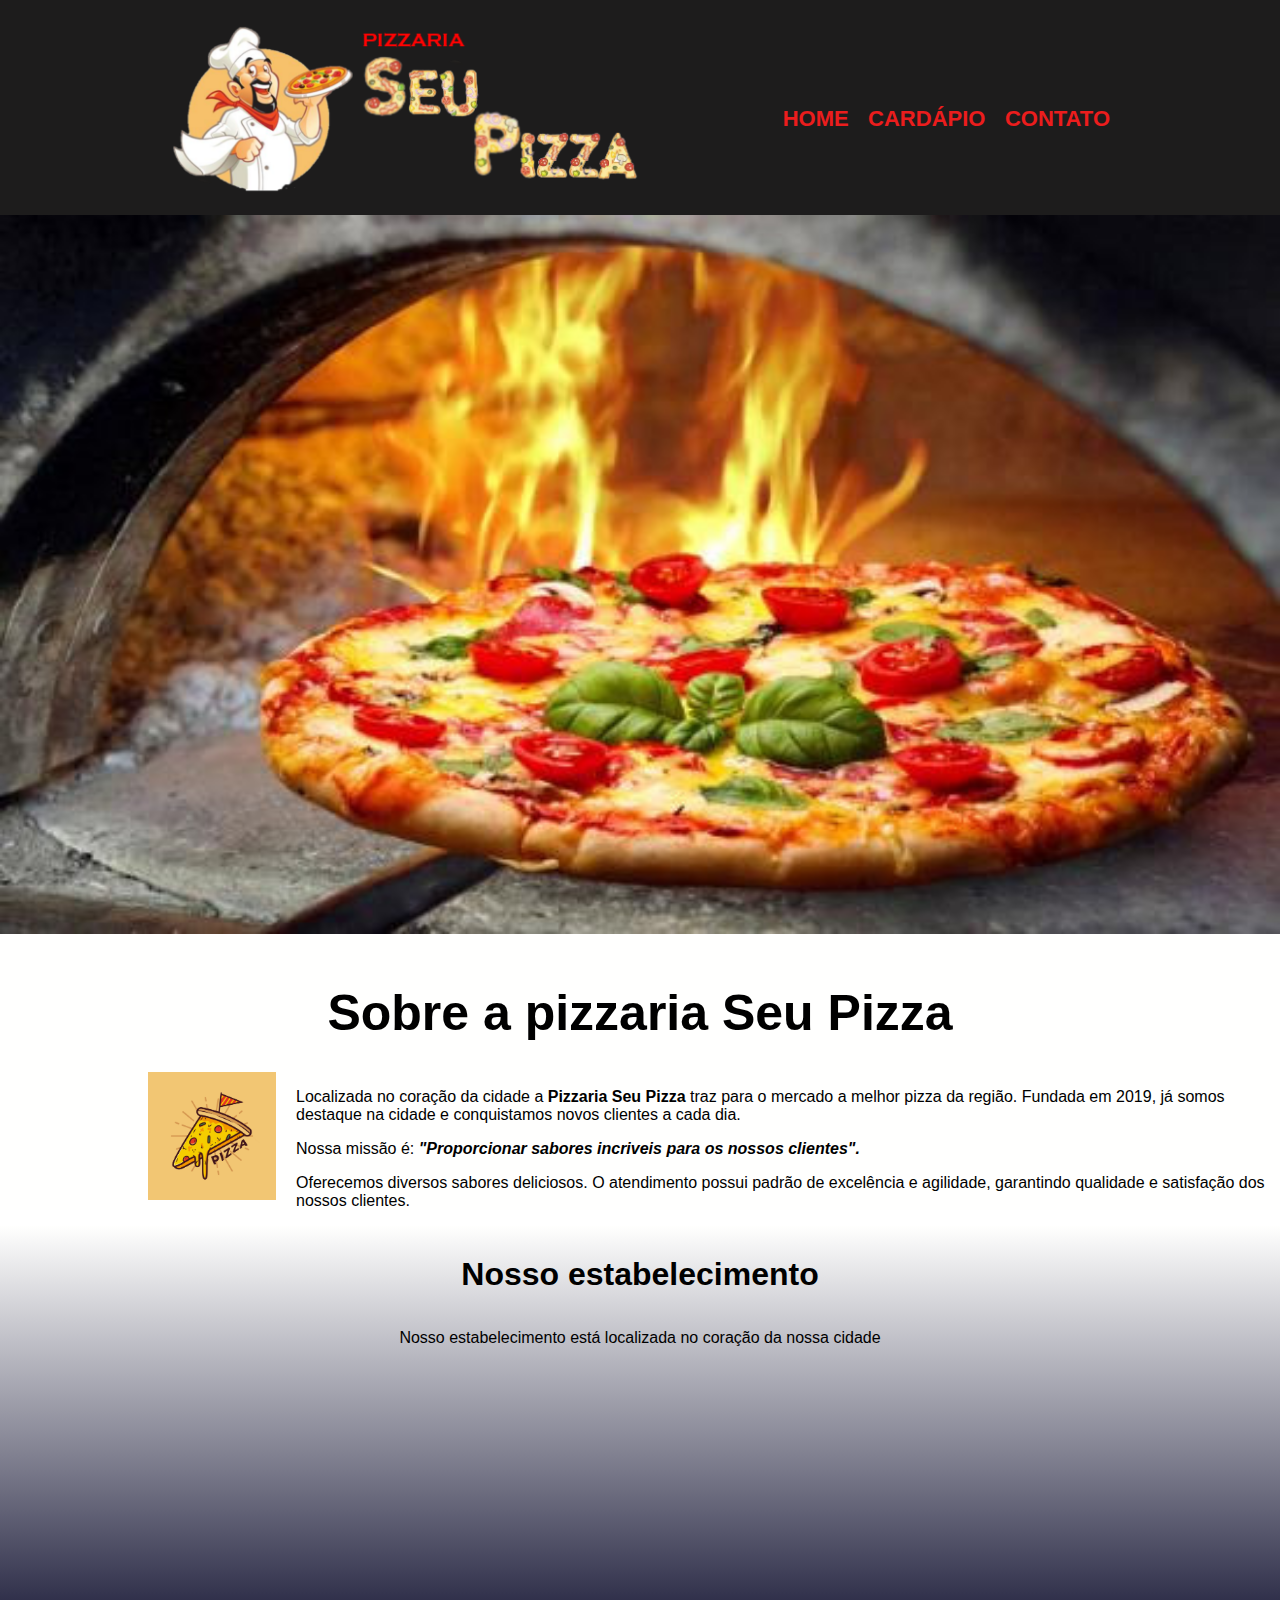
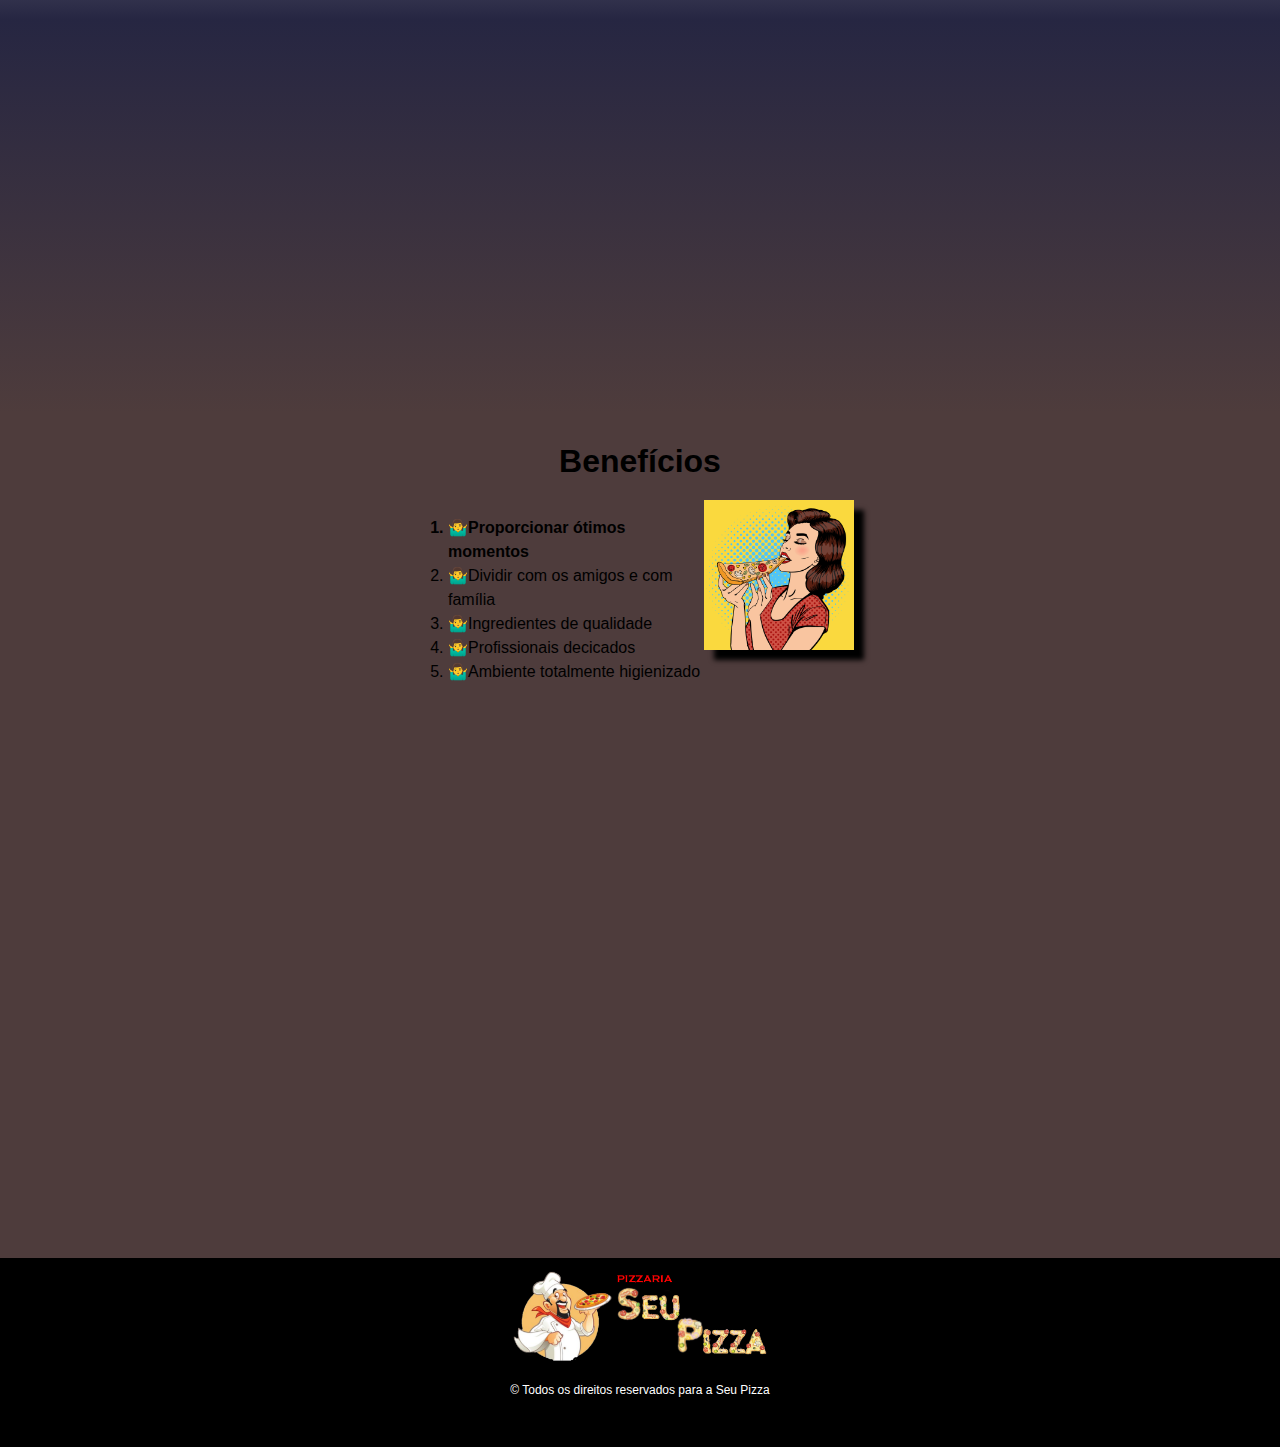
<file: index.html>
<html>
    <head>
        <link href="style.css" rel="stylesheet">
        <link href="logo.ico" rel="shortcut icon">
        <title> Pizzaria Seu Pizzaria</title> 
        <script>
            alert("Utilize esse formulário para se comunicar conosco!");
        </script>
    </head>
    <body>
        <header>
            <div class="logo_caixa">
                <img src="logo.png" title="Pizarria Seu Pizza" class="logo">
                <nav>
                    <ul>
                        <li><a href="http://www.google.com.br">Home</a></li>
                        <li><a href="cardapio.html">Cardápio</a></li>
                        <li><a href="contato.html">Contato</a></li>
                    </ul>
                </nav>
            </div>
        </header>
        <!--Banner da pizzaria Seu Pizza-->
        <img src="Pizza-in-oven.jpg" class="banner"></img>
        <!--Conteúdo da sessão Sobre a pizzaria Seu pizza-->
        <main>
            <section class="sobre-pizzaria">
                <h1 class="titulo-pizza"> Sobre a pizzaria Seu Pizza</h1>
                <img src="pizza-vector.webp" alt="Pizza!" class="pizza">
                <p>
                    Localizada no coração da cidade a <strong>Pizzaria Seu Pizza</strong> traz
                    para o mercado a melhor pizza da região. Fundada em 2019, já
                    somos destaque na cidade e conquistamos novos clientes a cada dia.
                </p>    
                <p> Nossa missão é: <strong><i>"Proporcionar sabores incriveis para os nossos clientes".
                    </i></strong>
                </p>
                <p> Oferecemos diversos sabores deliciosos. O atendimento possui padrão de 
                    excelência e agilidade, garantindo qualidade e satisfação dos nossos clientes.
                </p>
            </section>
            <section class="mapa">
                <h1 class="titulo-padrão"> Nosso estabelecimento</h1>
                <p>Nosso estabelecimento está localizada no coração da nossa cidade</p>
                <iframe src="https://www.google.com/maps/embed?pb=!1m18!1m12!1m3!1d14619.298473972414!2d-46.563328!3d-23.646451099999997!2m3!1f0!2f0!3f0!3m2!1i1024!2i768!4f13.1!3m3!1m2!1s0x94ce4328c992748f%3A0xcea3c3e698444297!2sSENAI%20S%C3%A3o%20Caetano%20do%20Sul!5e0!3m2!1spt-BR!2sbr!4v1693608110533!5m2!1spt-BR!2sbr"
                 width="1000" height="650" style="border:0;" allowfullscreen="" 
                 loading="lazy" referrerpolicy="no-referrer-when-downgrade"></iframe>
            </section>
            <!--Benefícios-->
            <section class="beneficios">
                <h1 class="titulo-padrão">Benefícios</h1>
                <div class="conteudo-beneficios">
                <ul class="lista-beneficios">
                    <li>Proporcionar ótimos momentos</li>
                    <li>Dividir com os amigos e com família</li>
                    <li>Ingredientes de qualidade</li>
                    <li>Profissionais decicados</li>
                    <li>Ambiente totalmente higienizado</li>
                </ul><img src="pii.jpg" class="img_beneficios"/>
                </div>
                <div>
                    <br><br><br>
                </div>
                <iframe class="video" width="50%" height="50%" src="https://www.youtube.com/embed/tFWSfkGmvk4?si=ly2kSNFfnTQF17Jj" 
                title="YouTube video player" frameborder="0" allow="accelerometer; autoplay; clipboard-write; encrypted-media; gyroscope; picture-in-picture; web-share" 
                allowfullscreen></iframe>
                <div>
                    <br><br><br>
                </div>
            </section>
        </main>
    </body>
    <footer>
        <img src="logo.png" lat="Seu Pizza" class="logo_footer">
        <p class="copyrigth">&copy; Todos os direitos reservados para a Seu Pizza</p>
    </footer>
</html>
</file>
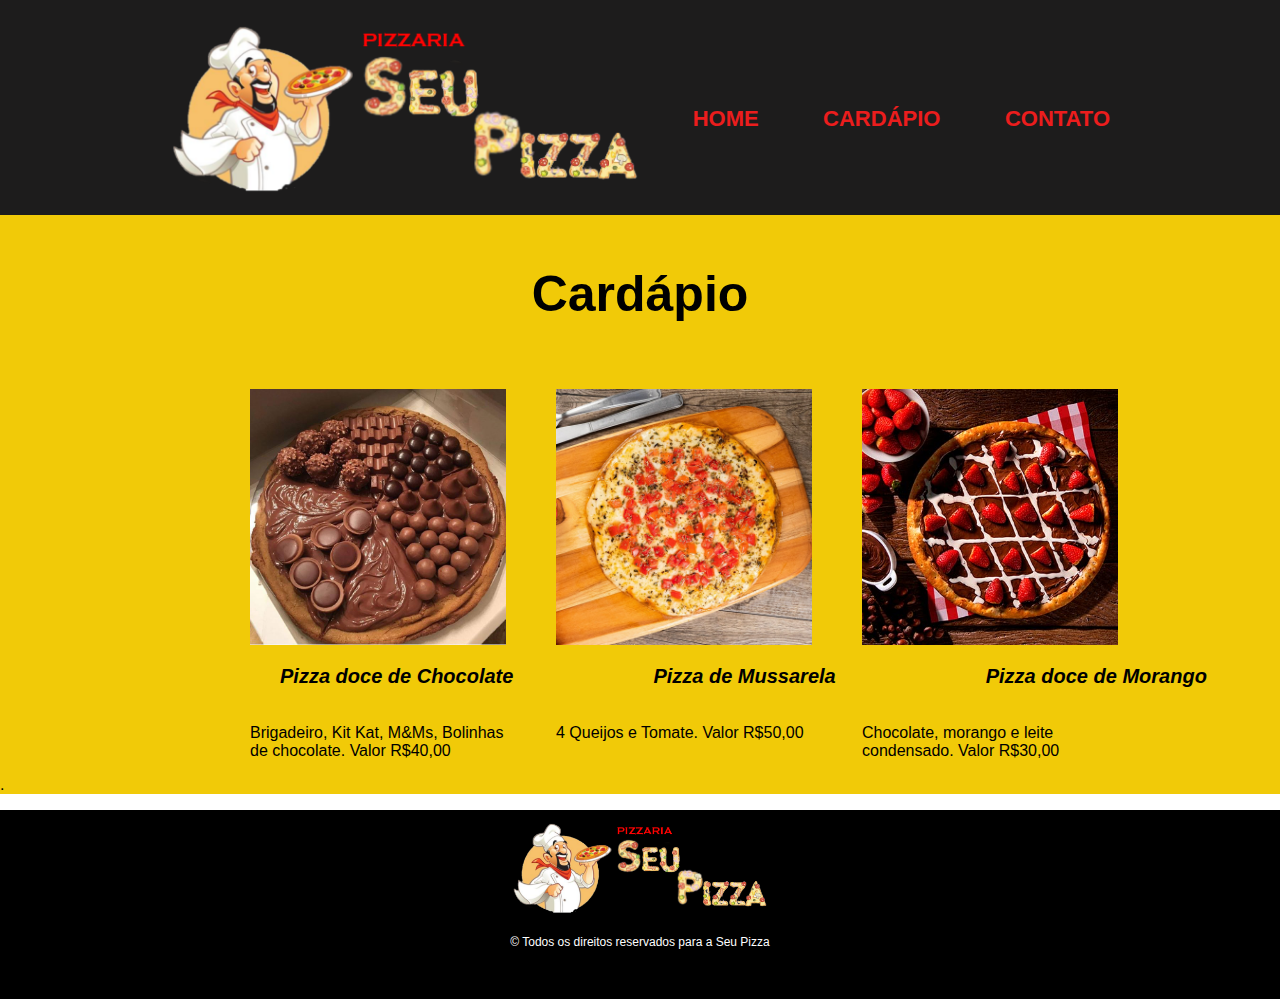
<file: cardapio.html>
<html>
    <head>
        <link href="style.cardapio.css" rel="stylesheet">
        <link href="logo.ico" rel="shortcut icon">
        <title> Pizzaria Seu Pizzaria</title> 
    </head>
    <body>
        <header>
            <div class="logo_cardapio">
                <img src="logo.png" title="Pizarria Seu Pizza" class="logo">
                <nav>
                    <ul>
                        <li><a href="index.html">Home</a></li>
                        <li><a>Cardápio</a></li>
                        <li><a href="contato.html">Contato</a></li>
                    </ul>
                </nav>
            </div>
        </header>
        <main>
            <section class="sobre-pizzaria">
                <h1 class="titulo-pizza"> Cardápio</h1>
                <div>
                    <br><br>
                </div>
                <img src="chocolate.jfif" alt="Pizza!" class="chocolate">
                <img src="Mussarela-Bufula-2.jpg" alt="Pizza!" class="Mussarela">
                <img src="morango.jfif" alt="Pizza!" class="morango">
                <p class="posChoco"><strong><i>Pizza doce de Chocolate </i></strong></p>
                <p class="posMuss"><strong><i>Pizza de Mussarela</i></strong> </p>
                <p class="posMora"><strong><i>Pizza doce de Morango</i></strong> </p>
                <p class="chocolate"> Brigadeiro, Kit Kat, M&Ms, Bolinhas de chocolate. Valor R$40,00</p>
                <p class="Mussarela"> 4 Queijos e Tomate. Valor R$50,00</p>
                <p class="Morango"> Chocolate, morango e leite condensado. Valor R$30,00</p>
                <p class="valor1">.</p>
            </section>
    </body>
    <footer>
        <img src="logo.png" lat="Seu Pizza" class="logo_footer">
        <p class="copyrigth">&copy; Todos os direitos reservados para a Seu Pizza</p>
    </footer>
</html>
</file>
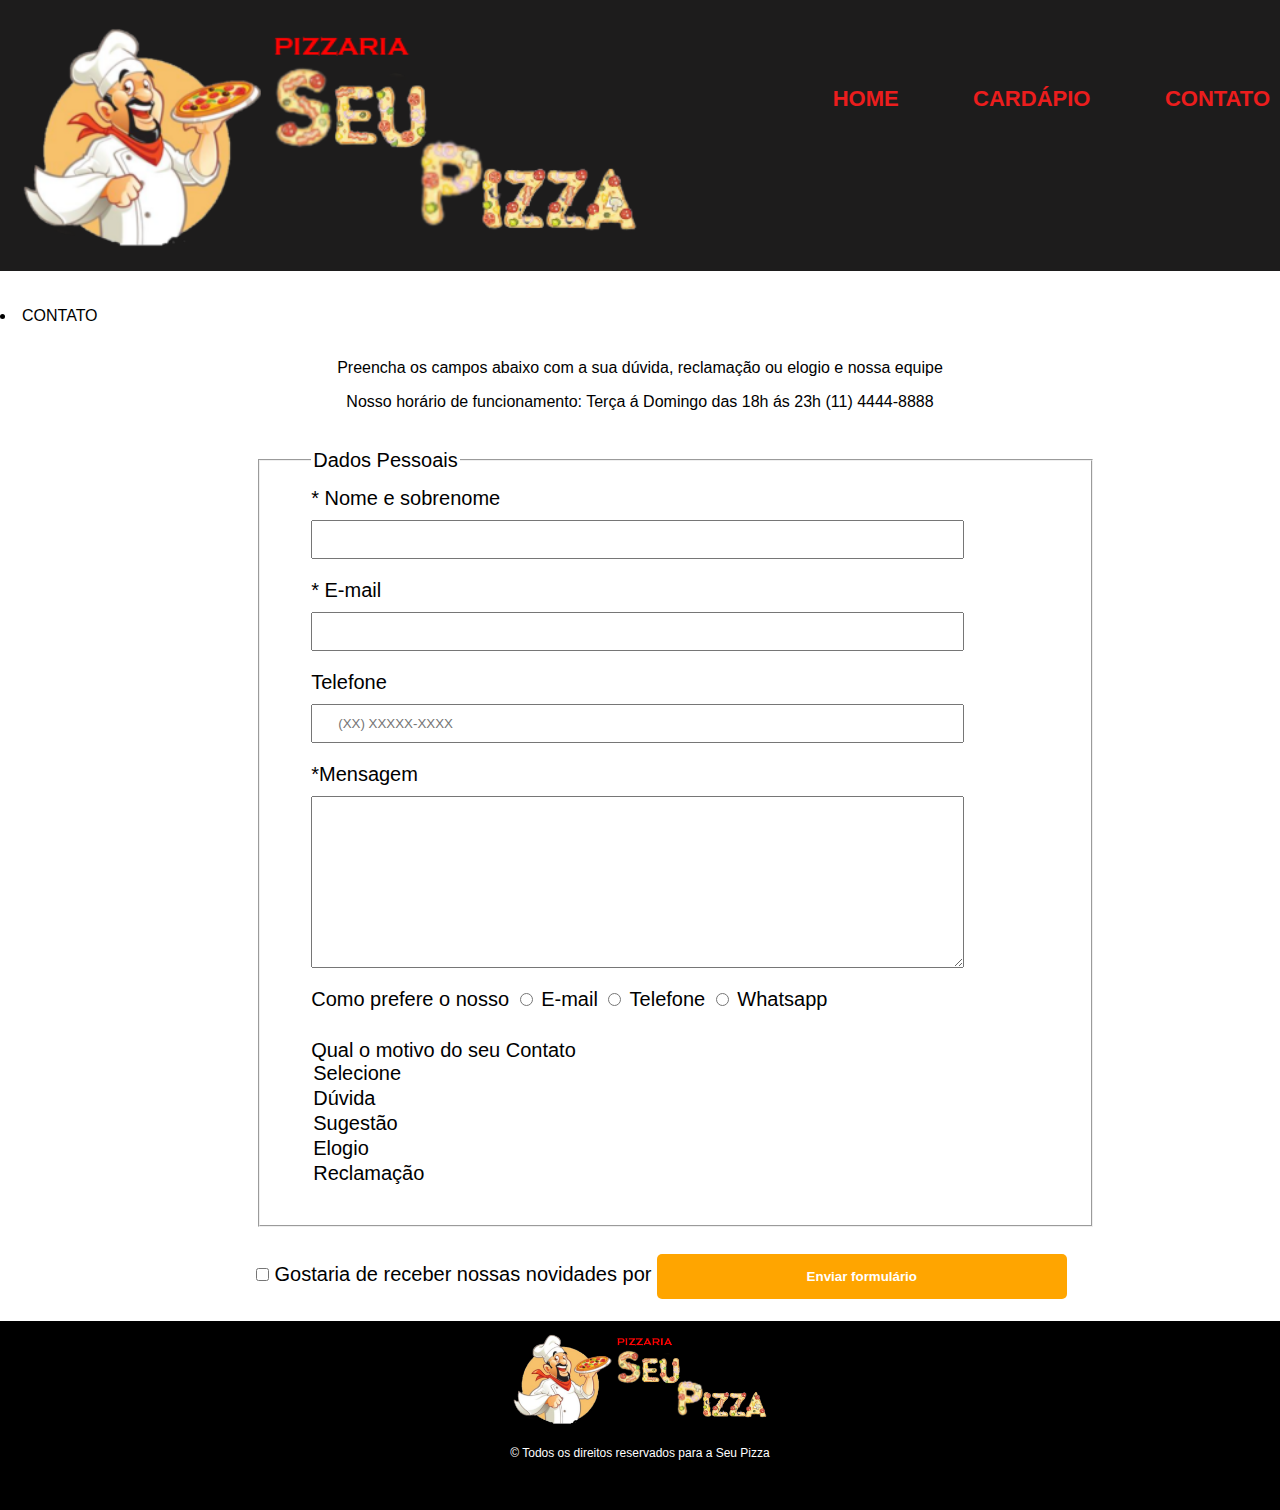
<file: contato.html>
<html>
    <head>
        <link href="style.contato.css" rel="stylesheet">
        <link href="logo.ico" rel="shortcut icon">
        <title> Pizzaria Seu Pizzaria</title> 
    </head>
    <body>
        <header>
            <div class="logo_cardapio">
                <img src="logo.png" title="Pizarria Seu Pizza" class="logo">
                <nav>
                    <ul>
                        <li><a href="index.html">Home</a></li>
                        <li><a href="cardapio.html">Cardápio</a></li>
                        <li><a href="contato.html">Contato</a></li>
                    </ul>
                </nav>
            </div>
        </header>
    <main>
        <u1 class="contato-titulo">
            <br><br>
            <li class="contato-item">CONTATO</li>
        </u1>
        <p class="contato_texto">
            <br>
            Preencha os campos abaixo com a sua dúvida, reclamação ou elogio e nossa equipe
        </p>
        <p class="contato_texto">
            Nosso horário de funcionamento: Terça á Domingo das 18h ás 23h
            (11) 4444-8888
            <br><br>
        </p>
    <body>
     <form name="frmContato" method="get" action="milto:teste@gmail.com" target="_blank">
        <fieldset>
        <legend> Dados Pessoais</legend>
        <label for="nomesobrenome">* Nome e sobrenome</label>
        <input type="text" id="nomesobrenome" name="" class="input-padrao" required>

        <label for="email">* E-mail</label>
        <input type="email" id="email" name="" class="input-padrao" required placeholder="">

        <label for="telefone">Telefone</label>
        <input type="tel" id="telefone" name="" class="input-padrao" placeholder="(XX) XXXXX-XXXX">

        <label for="mensagem">*Mensagem</label>
        <textarea cols="70" rows="10" id="mensagem" class="input-padrao"></textarea>

        <label for="contato">Como prefere o nosso </contato>
            <input type="radio" value="radio-email" name="Contato"> E-mail
            <input type="radio" value="radio-telefone" name="Contato"> Telefone
            <input type="radio" value="radio-whatsapp" name="Contato"> Whatsapp
        </label>
        <br>
        <label for="horario">Qual o motivo do seu Contato
            <section>
                <option>Selecione</option>
                <option>Dúvida</option>
                <option>Sugestão</option>
                <option>Elogio</option>
                <option>Reclamação</option>
            </section>
        </label>
        <br>
    </fieldset>
    <label>
        <input type="checkbox" class="chk" > Gostaria de receber nossas novidades por 
        <input type="submit" value="Enviar formulário" class="enviar">
    </form>
    </main>
    <footer>
        <img src="logo.png" lat="Seu Pizza" class="logo_footer">
        <p class="copyrigth">&copy; Todos os direitos reservados para a Seu Pizza</p>
    </footer>
</body>
</html>
</file>
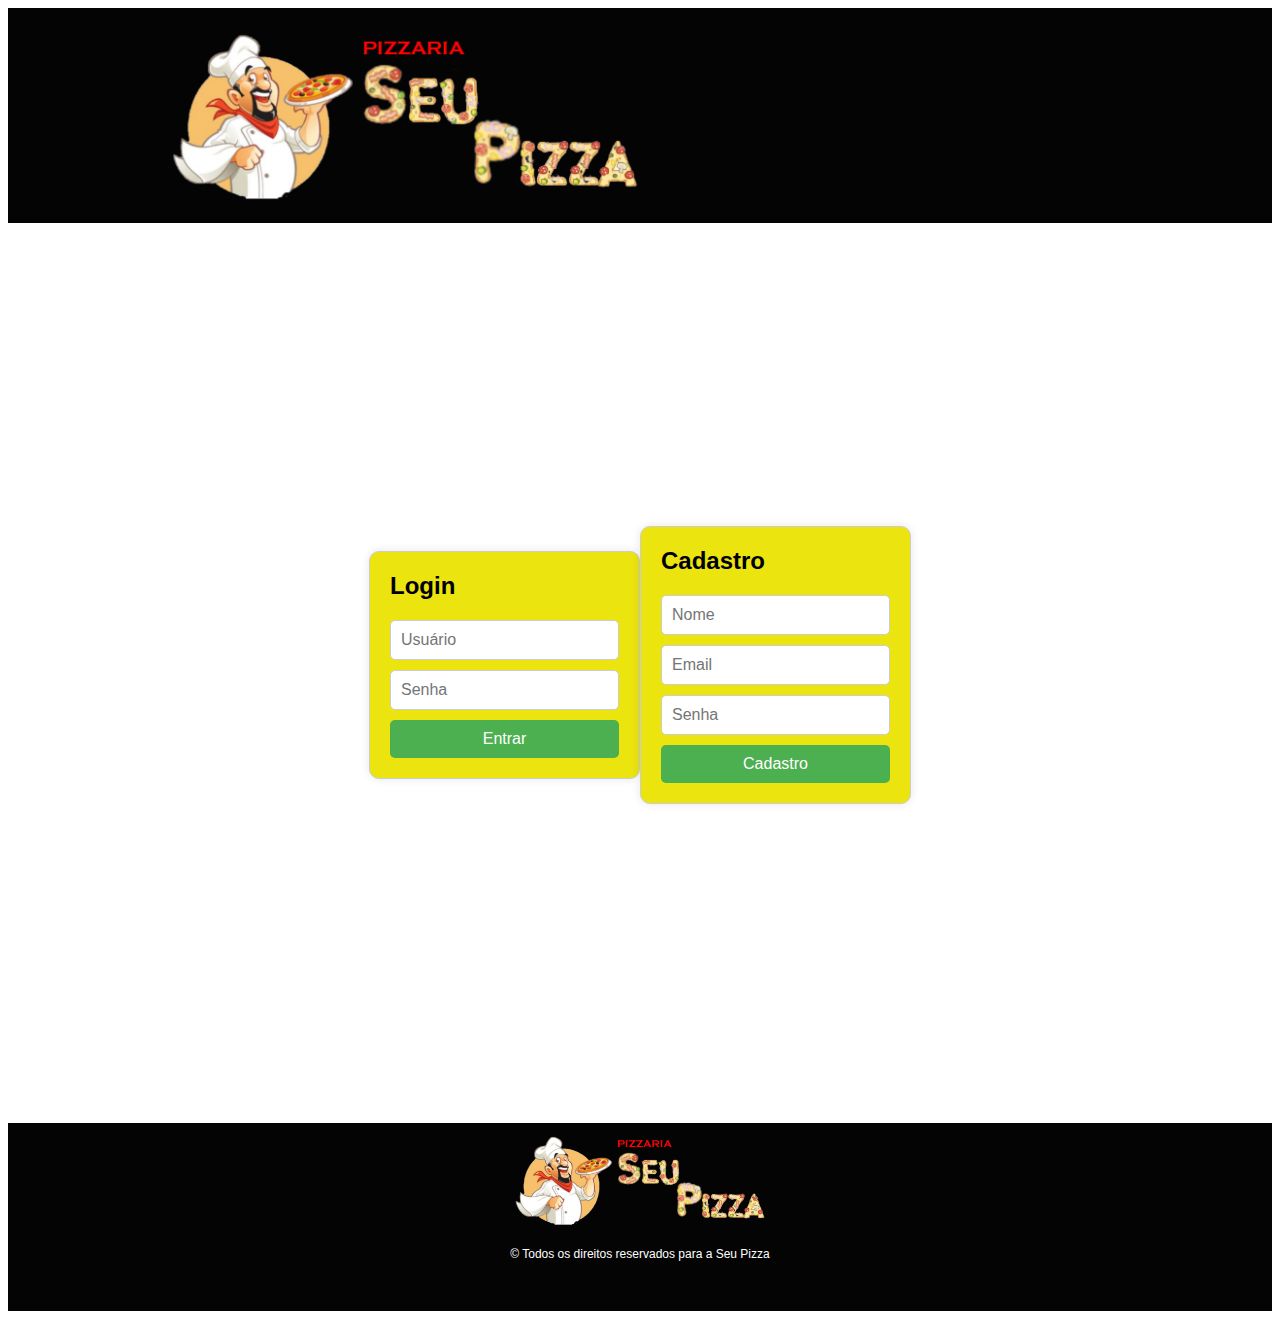
<file: login.html>
<html> 
    <head> 
        <title>Tela de Login e Cadastro</title> 
        <link rel="stylesheet" type="text/css" href="style.login.css"> 
        <meta charset="UTF-8"/>
    </head> 
    <body> 
        <header>
            <div class="logo_caixa">
                <img src="logo.png" title="Pizarria Seu Pizza" class="logo">
            </div>
        </header>
        <div class="container"> 
            <form id="login-form" class="form"> 
                <h2>Login</h2> 
                <input type="text" placeholder="Usuário" required> 
                <input type="password" placeholder="Senha" required> 
                <button id="entrar"onclick="enter()">Entrar</button> 
                <script src="seu-script.js"></script>
            </form> 
            <div>
                <br><br>
            </div>
            <form id="cadastro-form" class="form">
                 <h2>Cadastro</h2> 
                 <input type="text" placeholder="Nome" required> 
                 <input type="email" placeholder="Email" required> 
                 <input type="password" placeholder="Senha" required>  
                 <button id="cadastro" onclick="redirecionar()">Cadastro</button>
                 <script src="seu-script.js"></script>
            </form> 
        </div>
    </body>
        <footer>
            <img src="logo.png" lat="Seu Pizza" class="logo_footer">
            <p class="copyrigth">&copy; Todos os direitos reservados para a Seu Pizza</p>
        </footer>
 </html>
</file>
<file: style.css>
body{
    font-family: "Arial";
    margin: 0;
    padding: 0;
    border: 0;
}
header{
    background-color: rgb(29, 28, 28);
    padding: 20px;
}
nav{
    position: absolute;
    right: 0;
    top: 70px;
}
nav li{
    display: inline;
    margin: 0 0 0 15px;
}
nav a{
    color: rgb(235, 29, 29);
    text-decoration: none;
    text-transform: uppercase;
    font-weight: bold;
    font-size: 22px;
}
/*Estilização do link quando o mouse estiver em cima*/
nav a:hover{
    color: rgb(200, 209, 199);
    text-decoration: underline;
}
.logo_caixa{
    position: relative;
    width: 940px;
    margin: auto;
}
.logo{
    width: 50%;
}
.banner{
    width: 100%;
}
/*Sobre a pizzaria Seu Pizza */
.pizza{
    width: 10%;
    float: left;
    margin: 0 20px;
    padding-left: 10%;
}
.titulo-pizza{
    text-align: center;
    clear: left;
    font-size: 50px;
    margin: 0;
    padding: 50px 0 30px 0;
}
.sobre-pizzaria{
    background-color: #fffffe;
    width: 100%; 
}
/*Estilização da sessão do Nosso estabeleciento */
.titulo-padrão{
    text-align: center;
    font-size: 2em;
    padding: 30px 0 20px 0;
    margin: 0;
}
.mapa{
    text-align: center;
    background: linear-gradient(#fffffe, rgb(38, 38, 66),rgb(78, 60, 60));
}
/*Estilização da sessão Benefícios */
.beneficios{
    background-color:rgb(78, 60, 60);
} 
.lista-beneficios{
    list-style:🤷‍♂️;
    width: 20%;
    display: inline-block;
    vertical-align: top;
    padding-left: 35%;
}
.lista-beneficios li{
    line-height: 1.5;
}
.lista-beneficios li:before{
    content:"🤷‍♂️";
}
.lista-beneficios li:first-child{
    font-weight: bold;
}
.img_beneficios{
    width: 150px;
    box-shadow: 10px 10px 5px 0 black;
    opacity: 1;
    transition: 400ms;
}
.img_beneficios:hover{
    opacity: 0.7;
}    
.conteudo-beneficios{
 width: 100%;
}
.video{
    padding-left: 25%;
}
/*Estilizaçaõ do Footer*/
footer{
    text-align: center;
    margin: 0 auto;
    background-color:black;
    padding: 10px 0px 30px 0;
}
.copyrigth{
    color: white;
    font-size: 12px;
    margin: 20px;
}
.logo_footer{
    width: 20%;
}
</file>
<file: style.cardapio.css>
body{
    font-family: "Arial";
    margin: 0;
    padding: 0;
    border: 0;
}
header{
    background-color: rgb(29, 28, 28);
    padding: 20px;
}
nav{
    position: absolute;
    right: 0;
    top: 70px;
}
nav li{
    display: inline;
    margin: 0 0 0 60px;
}
nav a{
    color: rgb(235, 29, 29);
    text-decoration: none;
    text-transform: uppercase;
    font-weight: bold;
    font-size: 22px;
}
/*Estilização do link quando o mouse estiver em cima*/
nav a:hover{
    color: rgb(200, 209, 199);
    text-decoration: underline;
}
.logo_cardapio{
    position: relative;
    width: 940px;
    margin: auto;
}
.logo{
    width: 50%;
    position: center;
}
/*Sobre a pizzaria Seu Pizza */
.chocolate{
    width: 20%;
    padding: 0 0 0 250px;
    float: left;   
}
.Mussarela{
    width: 20%;
    padding: 0 0 0 50px;
    float: left;
}
.morango{
    width: 20%;
    padding: 0 0 0 50px;
    float: left;
}
.titulo-pizza{
    text-align: center;
    clear: left;
    font-size: 50px;
    margin: 0;
    padding: 50px 0 30px 0;
}
.sobre-pizzaria{
    background-color: #f1ca08;
    width: 100%; 
}
.posChoco{
    padding: 0 0 0 280px;
    float: left;
    font-size: 20px;
}
.posMuss{
    padding: 0 0 0 140px;
    float: left;
    font-size: 20px;
}
.posMora{
    padding: 0 0 0 150px;
    float: left;
    font-size: 20px;
}
.valor1{
    width: 20px;
    
}
footer{
    text-align: center;
    margin: 0 auto;
    background-color:black;
    padding: 10px 0px 30px 0;
}
.copyrigth{
    color: white;
    font-size: 12px;
    margin: 20px;
}
.logo_footer{
    width: 20%;
}
</file>
<file: style.contato.css>
body{
    font-family: "Arial";
    margin: 0;
    padding: 0;
    border: 0;
}
header{
    background-color: rgb(29, 28, 28);
    padding: 20px;
}
nav{
    position: absolute;
    right: 10;
    top: 70px;
}
nav li{
    display: inline;
    margin: 0 0 0 70px;
}
nav a{
    color: rgb(235, 29, 29);
    text-decoration: none;
    text-transform: uppercase;
    font-weight: bold;
    font-size: 22px;
}
/*Estilização do link quando o mouse estiver em cima*/
nav a:hover{
    color: rgb(200, 209, 199);
    text-decoration: underline;
}
.logo_caixa{
    position: relative;
    width: 940px;
    margin: auto;
}
.logo{
    width: 50%;
}
.contato_texto{
    text-align: center;
}
form{
    margin-top: 20px;
    margin-left: 20%;
    margin-bottom: 20px;
}
form label, form legend{
    display: block;
    font-size: 20px;
    margin: 0 0 10px;
}
fieldset{
    width: 75%;
    padding-left: 5%;
    margin-bottom: 2%;
}
.input-padrao{
    display: block;
    margin: 0 0 20px;
    padding: 10px 25px;
    width: 85%;
}
.chk{
    margin: 20px 0;
}
.enviar{
    width: 40%;
    padding: 15px 0;
    background: orange;
    color: white;
    font-weight: bold;
    border: none;
    border-radius: 5px;
    transition: 1s all;
    cursor: pointer;
}
.enviar:houver{
    background: darkorange;
    transform: scale(1,2);
}
footer{
    text-align: center;
    margin: 0 auto;
    background-color:black;
    padding: 10px 0px 30px 0;
}
.copyrigth{
    color: white;
    font-size: 12px;
    margin: 20px;
}
.logo_footer{
    width: 20%;
}
</file>
<file: style.login.css>
body { 
    font-family: Arial, sans-serif; 
} 
/* Estilização da parte inicial*/
header{
    background-color: rgb(4, 4, 4);
    padding: 20px;
}
.logo_caixa{
    position: relative;
    width: 940px;
    margin: auto;
}
.logo{
    width: 50%;
}

.container { 
    display: flex; 
    justify-content: center; 
    align-items: center; 
    height: 100vh; 
} 
.form { 
    padding: 20px; /*Muda o tamanho do quadrado*/ 
    border: 1px solid #ccc; 
    border-radius: 10px; 
    background-color: #ebe40f; /*Muda a cor do quadrado*/ 
    box-shadow: 0 0 10px rgba(0, 0, 0, 0.1); 
} 
h2 { 
    margin-top: 0; 
} input { 
    display: block; 
    width: 100%; 
    margin-bottom: 10px; 
    padding: 10px; /*Tamanho do quadrado para escrever*/
    font-size: 16px; 
    border-radius: 5px; 
    border: 1px solid #ccc; 
}
button { 
    width: 100%; 
    padding: 10px; 
    background-color: #4caf50; 
    color: #fff; font-size: 16px; 
    border: none; 
    border-radius: 5px; 
    cursor: pointer;
     
}
 button:hover { 
    background-color: #45a049;
 }

 /*Estilização do footer */
 /*Ultima parte do site com a imagem */
 footer{
    text-align: center;
    margin: 0 auto;
    background-color:rgb(4, 4, 4);
    padding: 10px 0px 30px 0;
}
.copyrigth{
    color: white;
    font-size: 12px;
    margin: 20px;
}
.logo_footer{
    width: 20%;
}
</file>
